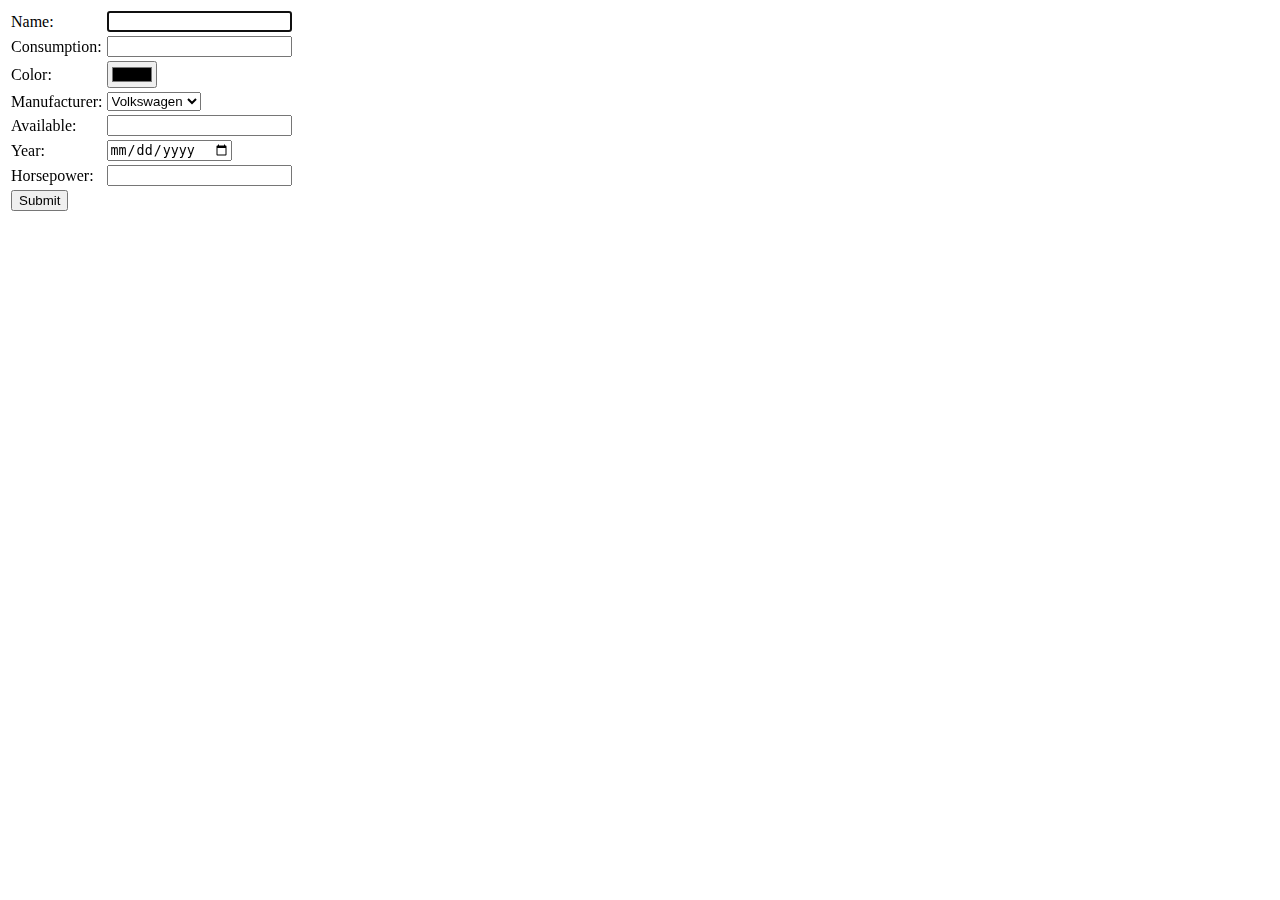
<file: addcars.html>
<!DOCTYPE html>
<html lang="en">

<form method="post", action="https://webtechcars.herokuapp.com/api/cars">
    <table>
        <tr>
            <td>Name:</td>
            <td><input type="text" name="name" required="required" autofocus/></td>
        </tr>
        <tr>
            <td>Consumption:</td>
            <td><input type="text" name="name" required="required"/></td>
        </tr>
        <tr>
            <td>Color:</td>
            <td><input type="color" name="name" required="required"/></td>
        </tr>
        <tr>
            <td>Manufacturer:</td>
            <td>
                <select name="manufacturer" required="required">
                    <option value="Volkswagen">Volkswagen</option>
                    <option value="Alfa Romeo">Alfa Romeo</option>
                    <option value="Manu">Manu</option>
                    <option value="Suzuki">Suzuki</option>
                    <option value="Csepel">Csepel</option>
                    <option value="Honda">Honda</option>
                    <option value="Bmw">Bmw</option>
                </select>
            </td>
        </tr>
        <tr>
            <td>Available:</td>
            <td><input type="number" name="name" required="required"/></td>
        </tr>
        <tr>
            <td>Year:</td>
            <td><input type="date" name="name" required="required"/></td>
        </tr>
        <tr>
            <td>Horsepower:</td>
            <td><input type="number" name="name" required="required"/></td>
        </tr>
        <tr>
            <td colspan="2"><input type="submit"/></td>
        </tr>
    </table>

</form>

</html>
</file>
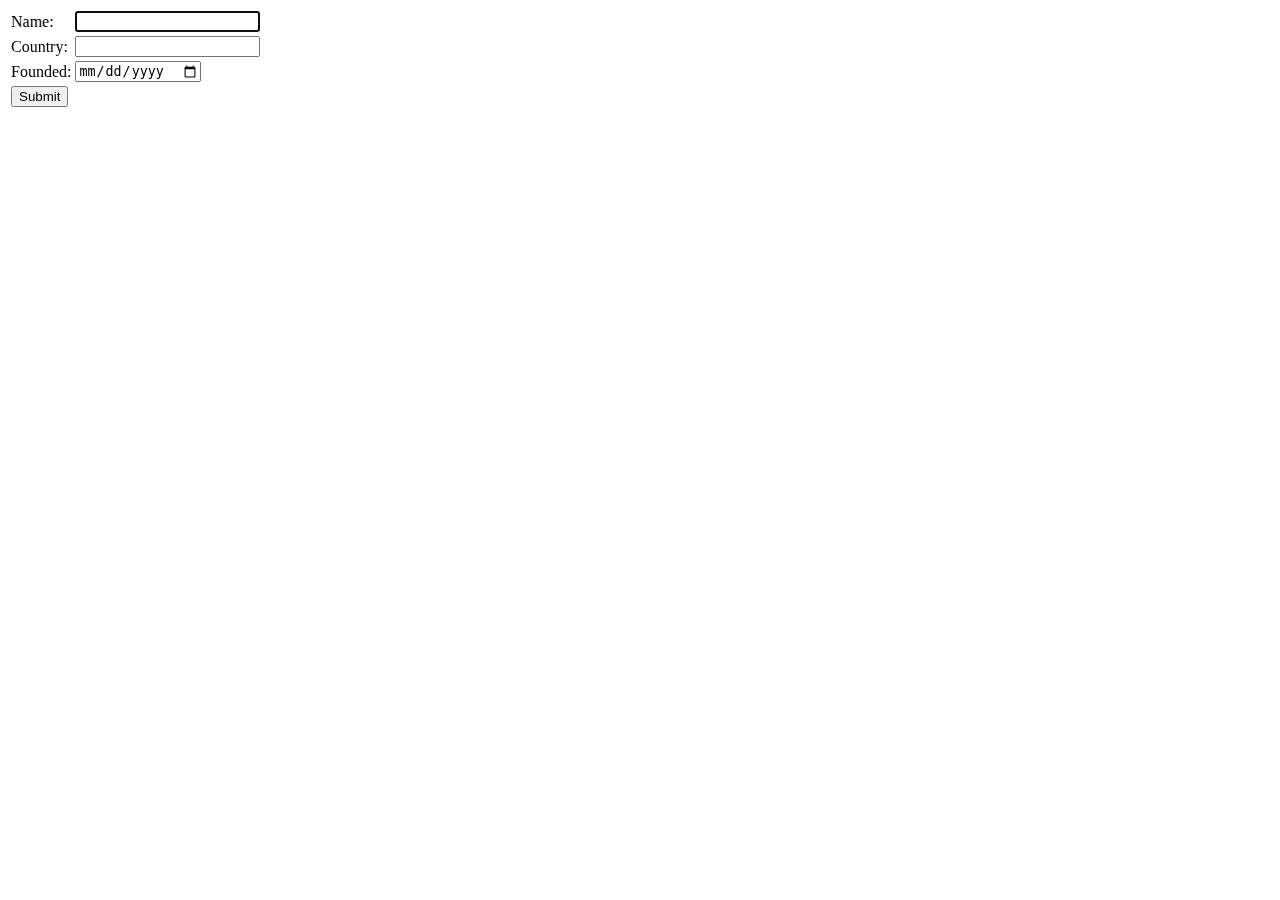
<file: addmanufacturers.html>
<!DOCTYPE html>
<html lang="en">

<form method="post", action="https://webtechcars.herokuapp.com/api/manufacturers">
    <table>
        <tr>
            <td>Name:</td>
            <td><input type="text" name="name" required="required" autofocus/></td>
        </tr>
        <tr>
            <td>Country:</td>
            <td><input type="text" name="name" required="required"/></td>
        </tr>
        <tr>
            <td>Founded:</td>
            <td><input type="date" name="name" required="required"/></td>
        </tr>
        <tr>
            <td colspan="2"><input type="submit"/></td>
        </tr>
    </table>

</form>

</html>
</file>
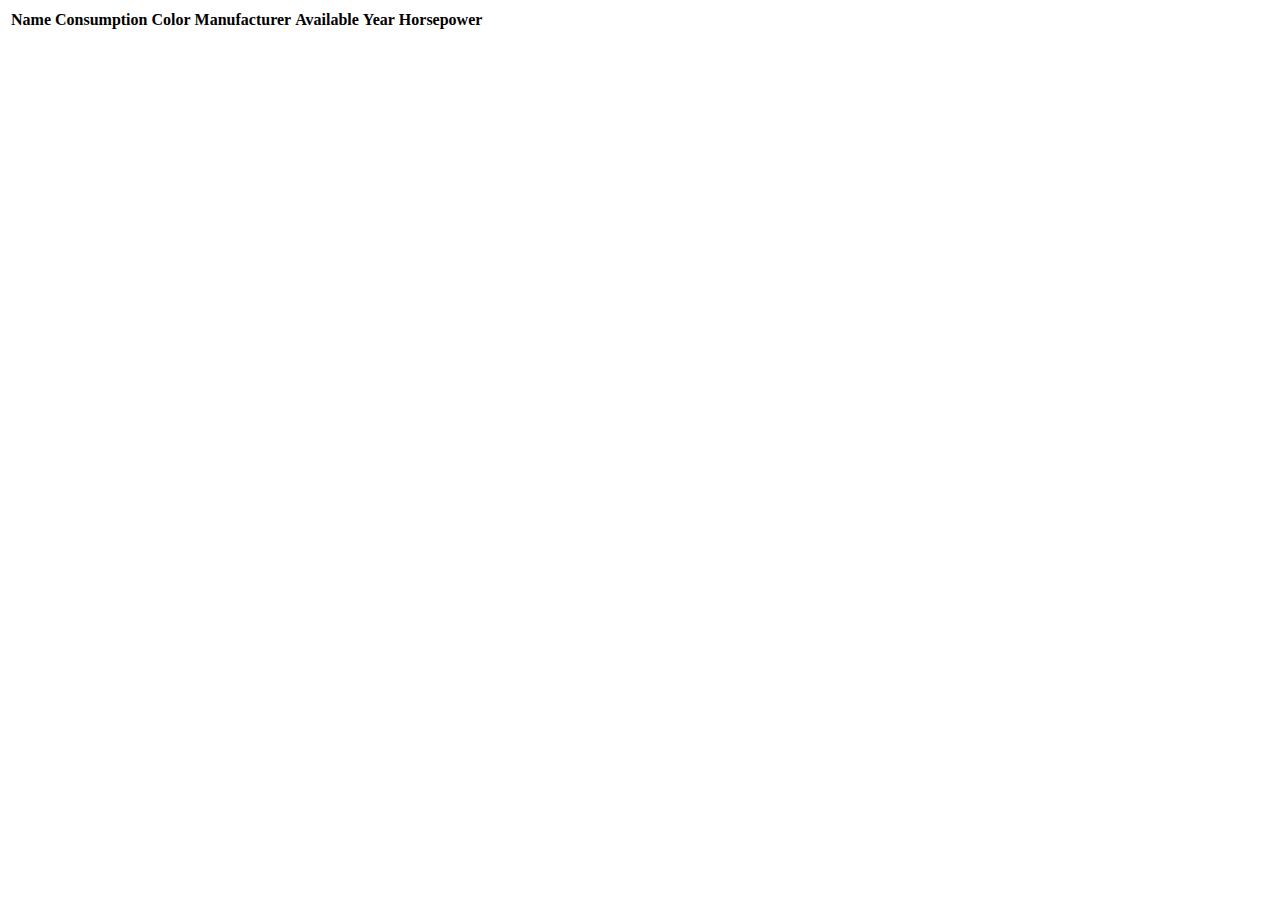
<file: cars.html>
<!DOCTYPE html>
<html lang="en">

<table id="carsTable">
    <tr>
        <th>Name</th>
        <th>Consumption</th>
        <th>Color</th>
        <th>Manufacturer</th>
        <th>Available</th>
        <th>Year</th>
        <th>Horsepower</th>
    </tr>
</table>

<script src="js/loadCars.js" type="text/javascript"</script>

</html>
</file>
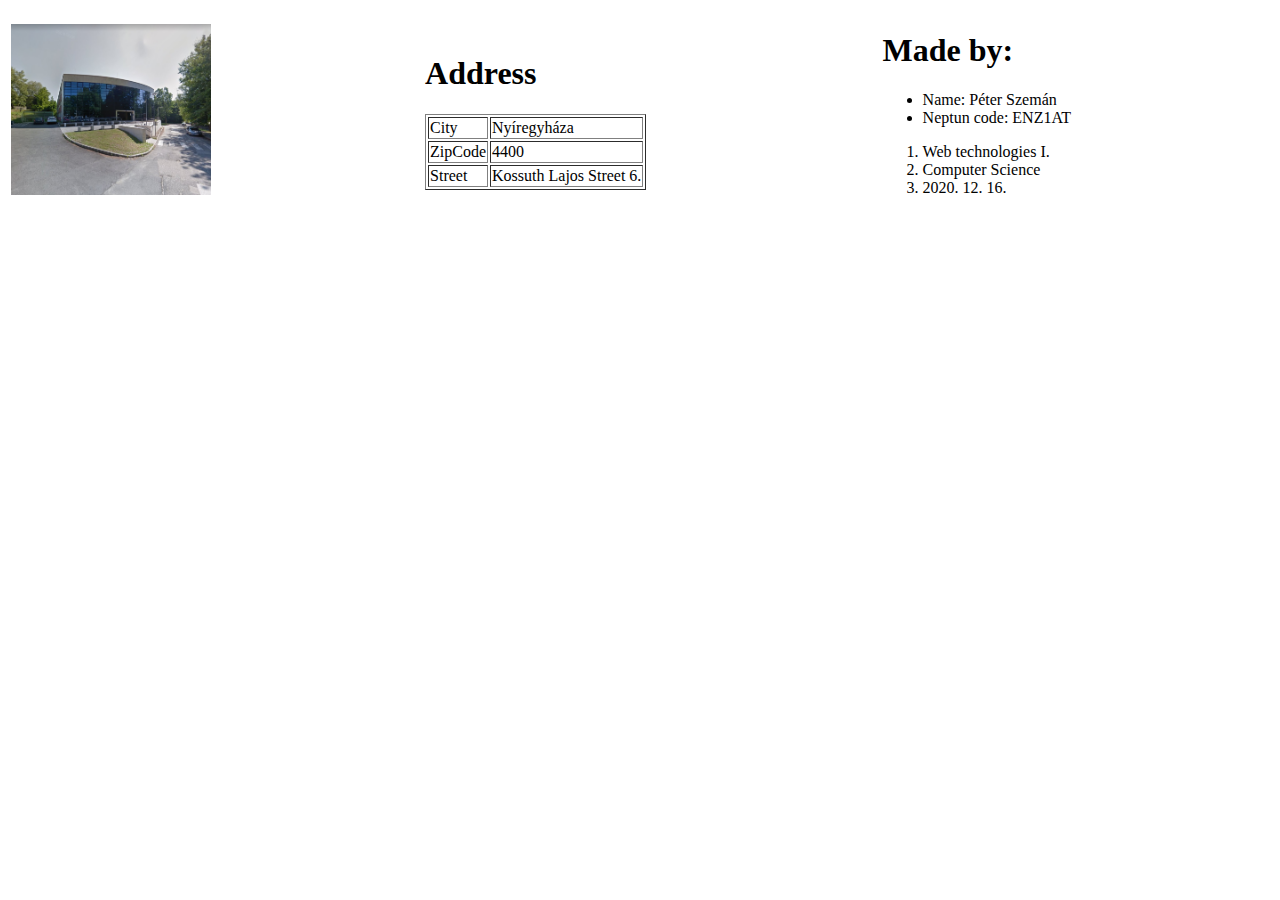
<file: contacts.html>
<!DOCTYPE html>
<html lang="en">

<table width="100%">
    <tr>
        <td><img src='images/pic.jpg' width="200px"></td>
        <td>
            <h1>Address</h1>
            <table border="1">
                <tr>
                    <td>City</td>
                    <td>Nyíregyháza</td>
                </tr>
                <tr>
                    <td>ZipCode</td>
                    <td>4400</td>
                </tr>
                <tr>
                    <td>Street</td>
                    <td>Kossuth Lajos Street 6.</td>
                </tr>
            </table>
        </td>
        <td>
            <h1>Made by:</h1>
            <ul>
                <li>Name: Péter Szemán</li>
                <li>Neptun code: ENZ1AT</li>
            </ul>
            <ol>
                <li>Web technologies I.</li>
                <li>Computer Science</li>
				<li>2020. 12. 16.</li>
            </ol>
        </td>
    </tr>

</table>

</html>
</file>
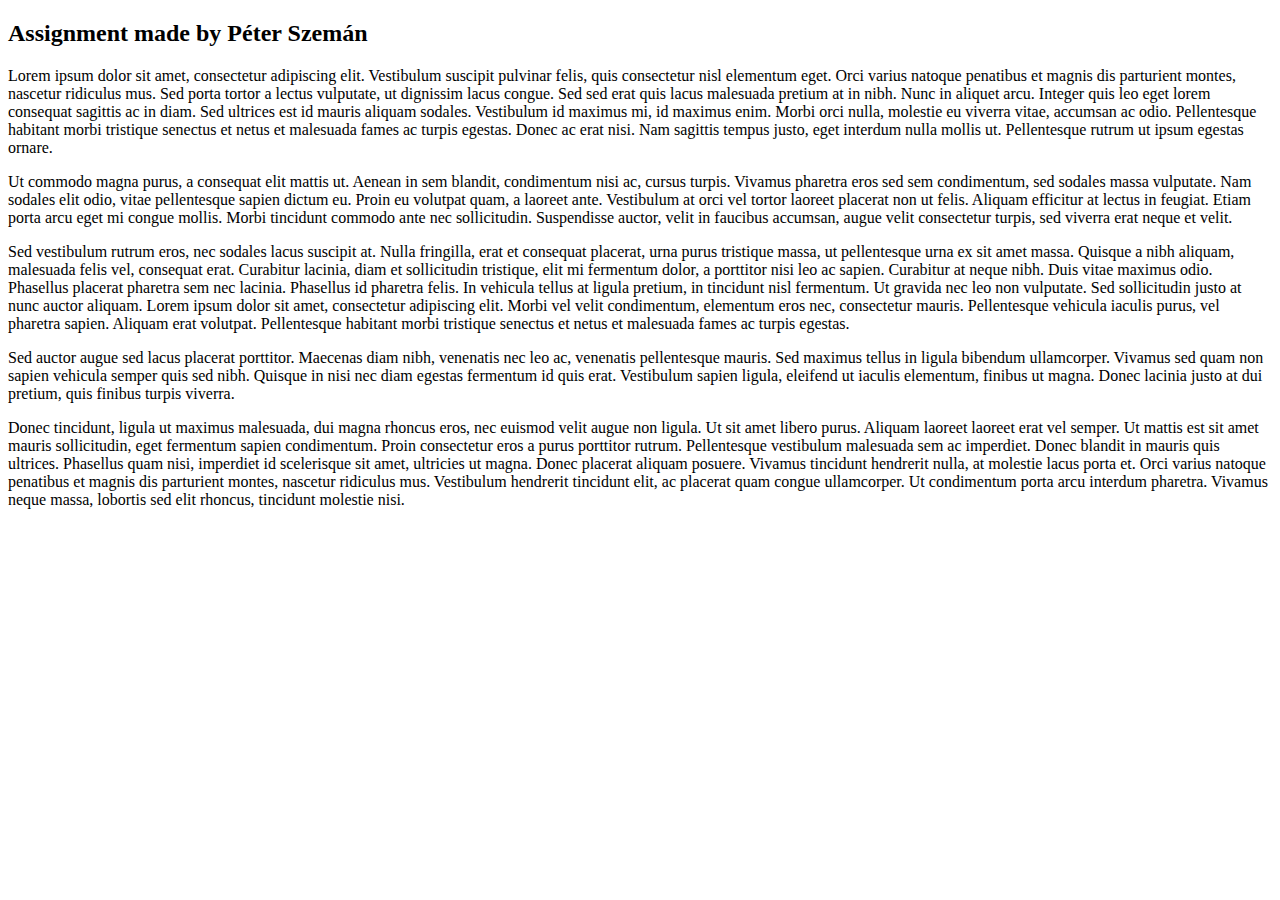
<file: lorem.html>
<!DOCTYPE html>
<html lang="en">

<h2>Assignment made by Péter Szemán</h2>

<p>Lorem ipsum dolor sit amet, consectetur adipiscing elit. Vestibulum suscipit pulvinar felis, quis consectetur nisl
	elementum eget. Orci varius natoque penatibus et magnis dis parturient montes, nascetur ridiculus mus. Sed
	porta
	tortor a lectus vulputate, ut dignissim lacus congue. Sed sed erat quis lacus malesuada pretium at in nibh.
	Nunc in
	aliquet arcu. Integer quis leo eget lorem consequat sagittis ac in diam. Sed ultrices est id mauris aliquam
	sodales.
	Vestibulum id maximus mi, id maximus enim. Morbi orci nulla, molestie eu viverra vitae, accumsan ac odio.
	Pellentesque habitant morbi tristique senectus et netus et malesuada fames ac turpis egestas. Donec ac erat
	nisi.
	Nam sagittis tempus justo, eget interdum nulla mollis ut. Pellentesque rutrum ut ipsum egestas ornare.</p>

<p>Ut commodo magna purus, a consequat elit mattis ut. Aenean in sem blandit, condimentum nisi ac, cursus
	turpis.
	Vivamus pharetra eros sed sem condimentum, sed sodales massa vulputate. Nam sodales elit odio, vitae
	pellentesque
	sapien dictum eu. Proin eu volutpat quam, a laoreet ante. Vestibulum at orci vel tortor laoreet placerat non
	ut
	felis. Aliquam efficitur at lectus in feugiat. Etiam porta arcu eget mi congue mollis. Morbi tincidunt
	commodo ante
	nec sollicitudin. Suspendisse auctor, velit in faucibus accumsan, augue velit consectetur turpis, sed
	viverra erat
	neque et velit.</p>

<p>Sed vestibulum rutrum eros, nec sodales lacus suscipit at. Nulla fringilla, erat et consequat placerat, urna
	purus
	tristique massa, ut pellentesque urna ex sit amet massa. Quisque a nibh aliquam, malesuada felis vel,
	consequat
	erat. Curabitur lacinia, diam et sollicitudin tristique, elit mi fermentum dolor, a porttitor nisi leo ac
	sapien.
	Curabitur at neque nibh. Duis vitae maximus odio. Phasellus placerat pharetra sem nec lacinia. Phasellus id
	pharetra
	felis. In vehicula tellus at ligula pretium, in tincidunt nisl fermentum. Ut gravida nec leo non vulputate.
	Sed
	sollicitudin justo at nunc auctor aliquam. Lorem ipsum dolor sit amet, consectetur adipiscing elit. Morbi
	vel velit
	condimentum, elementum eros nec, consectetur mauris. Pellentesque vehicula iaculis purus, vel pharetra
	sapien.
	Aliquam erat volutpat. Pellentesque habitant morbi tristique senectus et netus et malesuada fames ac turpis
	egestas.</p>

<p>Sed auctor augue sed lacus placerat porttitor. Maecenas diam nibh, venenatis nec leo ac, venenatis
	pellentesque
	mauris. Sed maximus tellus in ligula bibendum ullamcorper. Vivamus sed quam non sapien vehicula semper quis
	sed
	nibh. Quisque in nisi nec diam egestas fermentum id quis erat. Vestibulum sapien ligula, eleifend ut iaculis
	elementum, finibus ut magna. Donec lacinia justo at dui pretium, quis finibus turpis viverra.</p>

<p>Donec tincidunt, ligula ut maximus malesuada, dui magna rhoncus eros, nec euismod velit augue non ligula. Ut
	sit amet
	libero purus. Aliquam laoreet laoreet erat vel semper. Ut mattis est sit amet mauris sollicitudin, eget
	fermentum
	sapien condimentum. Proin consectetur eros a purus porttitor rutrum. Pellentesque vestibulum malesuada sem
	ac
	imperdiet. Donec blandit in mauris quis ultrices. Phasellus quam nisi, imperdiet id scelerisque sit amet,
	ultricies
	ut magna. Donec placerat aliquam posuere. Vivamus tincidunt hendrerit nulla, at molestie lacus porta et.
	Orci varius
	natoque penatibus et magnis dis parturient montes, nascetur ridiculus mus. Vestibulum hendrerit tincidunt
	elit, ac
	placerat quam congue ullamcorper. Ut condimentum porta arcu interdum pharetra. Vivamus neque massa, lobortis
	sed
	elit rhoncus, tincidunt molestie nisi.</p>

</html>
</file>
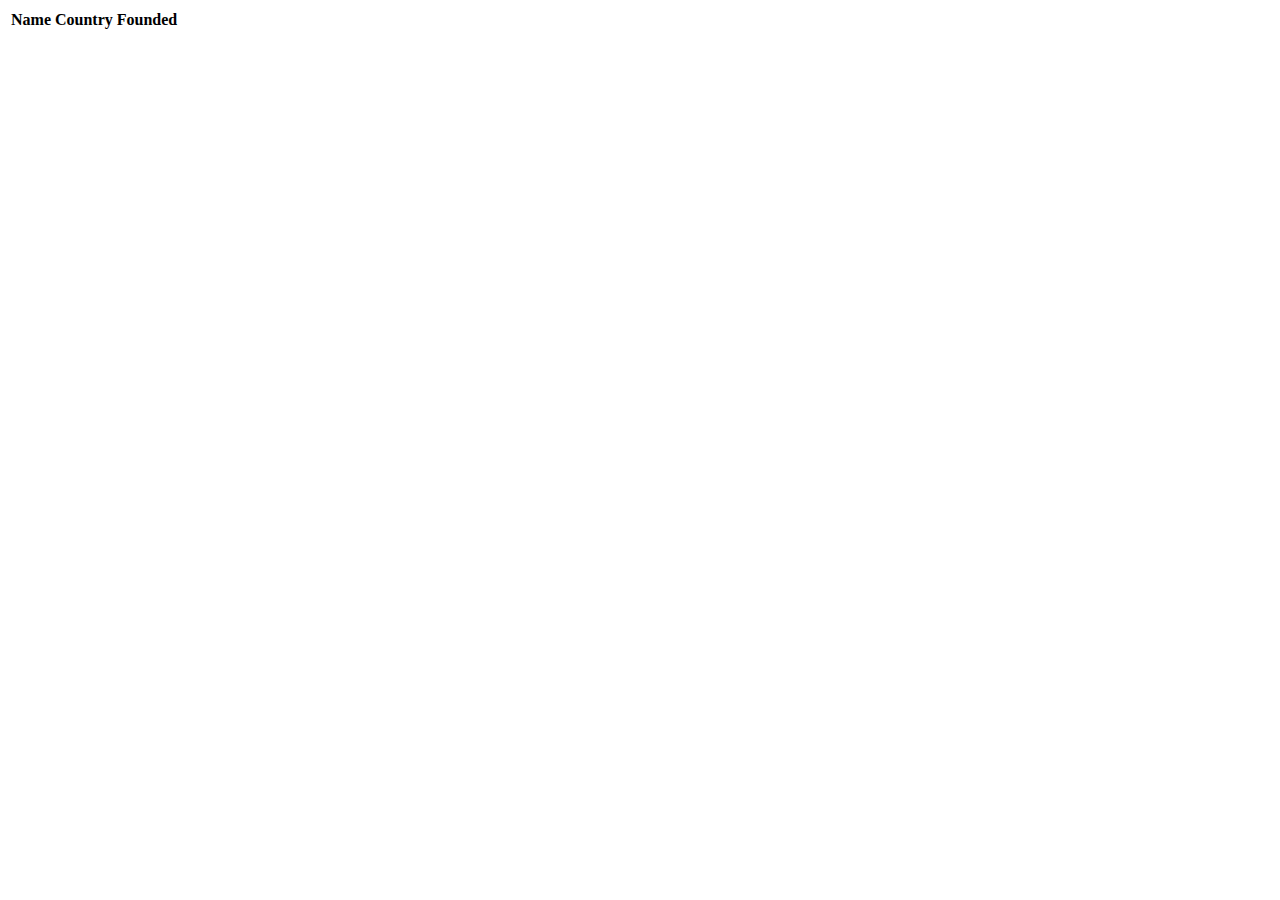
<file: manufacturers.html>
<!DOCTYPE html>
<html lang="en">

<table id="manufacturersTable">
    <tr>
        <th>Name</th>
        <th>Country</th>
        <th>Founded</th>
    </tr>
</table>

<script src="js/loadManufacturers.js" type="text/javascript"</script>

</html>
</file>
